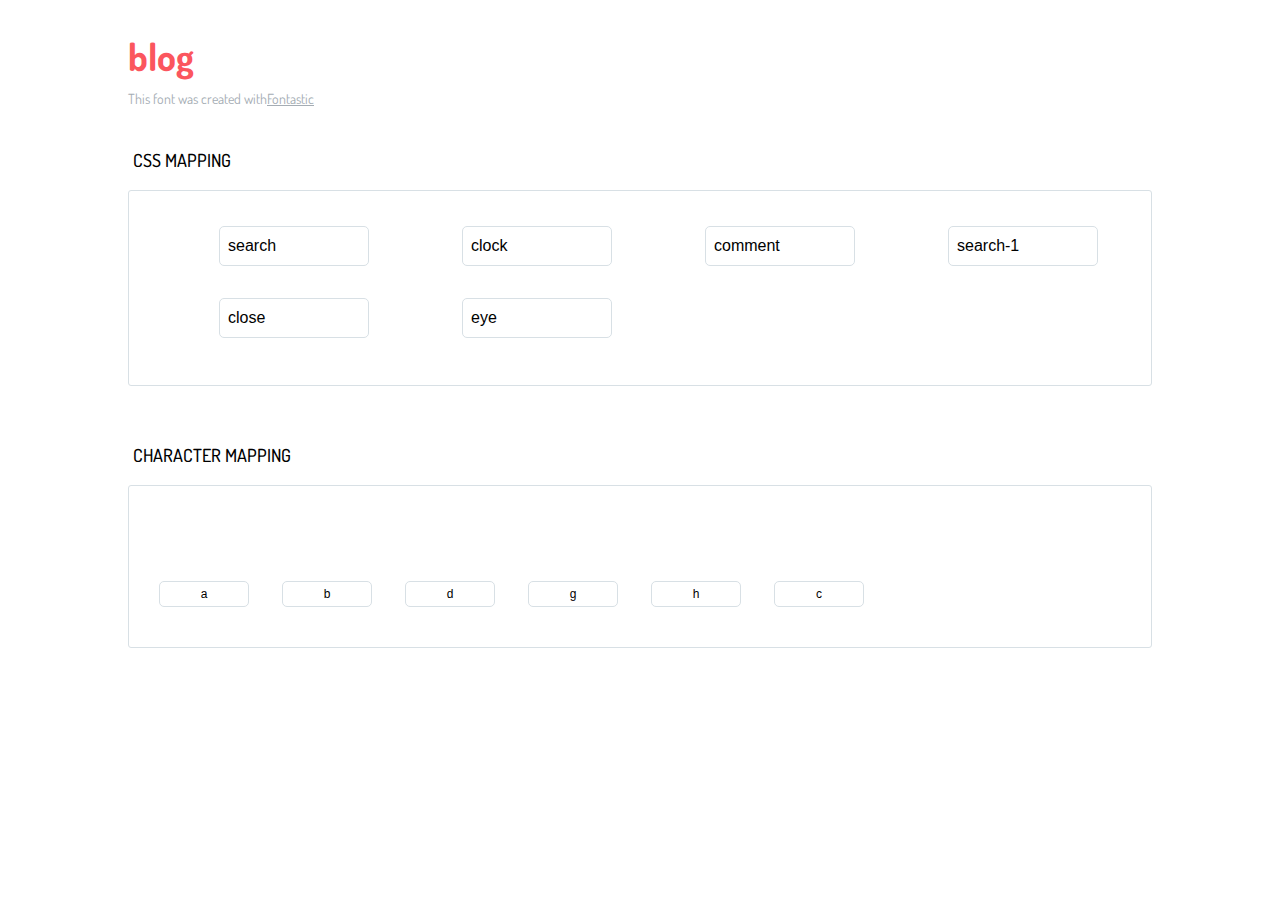
<file: main/blog/static/icons-reference/icons-reference.html>
<!DOCTYPE html>
<html lang="en">
  <head>
    <meta charset="utf-8">
    <meta http-equiv="X-UA-Compatible" content="IE=edge,chrome=1">
    <meta name="viewport" content="width=device-width,initial-scale=1">
    <title>Font Reference - blog</title>
    <link href="http://fonts.googleapis.com/css?family=Dosis:400,500,700" rel="stylesheet" type="text/css">
    <link href="https://file.myfontastic.com/N4j4N7oxYtNKkKrJvxc3rZ/icons.css" rel="stylesheet">
    <style type="text/css">html,body,div,span,applet,object,iframe,h1,h2,h3,h4,h5,h6,p,blockquote,pre,a,abbr,acronym,address,big,cite,code,del,dfn,em,img,ins,kbd,q,s,samp,small,strike,strong,sub,sup,tt,var,dl,dt,dd,ol,ul,li,fieldset,form,label,legend,table,caption,tbody,tfoot,thead,tr,th,td{margin:0;padding:0;border:0;outline:0;font-weight:inherit;font-style:inherit;font-family:inherit;font-size:100%;vertical-align:baseline}body{line-height:1;color:#000;background:#fff}ol,ul{list-style:none}table{border-collapse:separate;border-spacing:0;vertical-align:middle}caption,th,td{text-align:left;font-weight:normal;vertical-align:middle}a img{border:none}*{-webkit-box-sizing:border-box;-moz-box-sizing:border-box;box-sizing:border-box}body{font-family:'Dosis','Tahoma',sans-serif}.container{margin:15px auto;width:80%}h1{margin:40px 0 20px;font-weight:700;font-size:38px;line-height:32px;color:#fb565e}h2{font-size:18px;padding:0 0 21px 5px;margin:45px 0 0 0;text-transform:uppercase;font-weight:500}.small{font-size:14px;color:#a5adb4;}.small a{color:#a5adb4;}.small a:hover{color:#fb565e}.glyphs.character-mapping{margin:0 0 20px 0;padding:20px 0 20px 30px;color:rgba(0,0,0,0.5);border:1px solid #d8e0e5;-webkit-border-radius:3px;border-radius:3px;}.glyphs.character-mapping li{margin:0 30px 20px 0;display:inline-block;width:90px}.glyphs.character-mapping .icon{margin:10px 0 10px 15px;padding:15px;position:relative;width:55px;height:55px;color:#162a36 !important;overflow:hidden;-webkit-border-radius:3px;border-radius:3px;font-size:32px;}.glyphs.character-mapping .icon svg{fill:#000}.glyphs.character-mapping input{margin:0;padding:5px 0;line-height:12px;font-size:12px;display:block;width:100%;border:1px solid #d8e0e5;-webkit-border-radius:5px;border-radius:5px;text-align:center;outline:0;}.glyphs.character-mapping input:focus{border:1px solid #fbde4a;-webkit-box-shadow:inset 0 0 3px #fbde4a;box-shadow:inset 0 0 3px #fbde4a}.glyphs.character-mapping input:hover{-webkit-box-shadow:inset 0 0 3px #fbde4a;box-shadow:inset 0 0 3px #fbde4a}.glyphs.css-mapping{margin:0 0 60px 0;padding:30px 0 20px 30px;color:rgba(0,0,0,0.5);border:1px solid #d8e0e5;-webkit-border-radius:3px;border-radius:3px;}.glyphs.css-mapping li{margin:0 30px 20px 0;padding:0;display:inline-block;overflow:hidden}.glyphs.css-mapping .icon{margin:0;margin-right:10px;padding:13px;height:50px;width:50px;color:#162a36 !important;overflow:hidden;float:left;font-size:24px}.glyphs.css-mapping input{margin:0;margin-top:5px;padding:8px;line-height:16px;font-size:16px;display:block;width:150px;height:40px;border:1px solid #d8e0e5;-webkit-border-radius:5px;border-radius:5px;background:#fff;outline:0;float:right;}.glyphs.css-mapping input:focus{border:1px solid #fbde4a;-webkit-box-shadow:inset 0 0 3px #fbde4a;box-shadow:inset 0 0 3px #fbde4a}.glyphs.css-mapping input:hover{-webkit-box-shadow:inset 0 0 3px #fbde4a;box-shadow:inset 0 0 3px #fbde4a}</style>
  </head>
  <body>
    <div class="container">
      <h1>blog</h1>
      <p class="small">This font was created with<a href="http://fontastic.me/">Fontastic</a></p>
      <h2>CSS mapping</h2>
      <ul class="glyphs css-mapping">
        <li>
          <div class="icon icon-search"></div>
          <input type="text" readonly="readonly" value="search">
        </li>
        <li>
          <div class="icon icon-clock"></div>
          <input type="text" readonly="readonly" value="clock">
        </li>
        <li>
          <div class="icon icon-comment"></div>
          <input type="text" readonly="readonly" value="comment">
        </li>
        <li>
          <div class="icon icon-search-1"></div>
          <input type="text" readonly="readonly" value="search-1">
        </li>
        <li>
          <div class="icon icon-close"></div>
          <input type="text" readonly="readonly" value="close">
        </li>
        <li>
          <div class="icon icon-eye"></div>
          <input type="text" readonly="readonly" value="eye">
        </li>
      </ul>
      <h2>Character mapping</h2>
      <ul class="glyphs character-mapping">
        <li>
          <div data-icon="a" class="icon"></div>
          <input type="text" readonly="readonly" value="a">
        </li>
        <li>
          <div data-icon="b" class="icon"></div>
          <input type="text" readonly="readonly" value="b">
        </li>
        <li>
          <div data-icon="d" class="icon"></div>
          <input type="text" readonly="readonly" value="d">
        </li>
        <li>
          <div data-icon="g" class="icon"></div>
          <input type="text" readonly="readonly" value="g">
        </li>
        <li>
          <div data-icon="h" class="icon"></div>
          <input type="text" readonly="readonly" value="h">
        </li>
        <li>
          <div data-icon="c" class="icon"></div>
          <input type="text" readonly="readonly" value="c">
        </li>
      </ul>
    </div>
    <script>(function() {
  var glyphs, i, len, ref;

  ref = document.getElementsByClassName('glyphs');
  for (i = 0, len = ref.length; i < len; i++) {
    glyphs = ref[i];
    glyphs.addEventListener('click', function(event) {
      if (event.target.tagName === 'INPUT') {
        return event.target.select();
      }
    });
  }

}).call(this);

    </script>
  </body>
</html>
</file>
